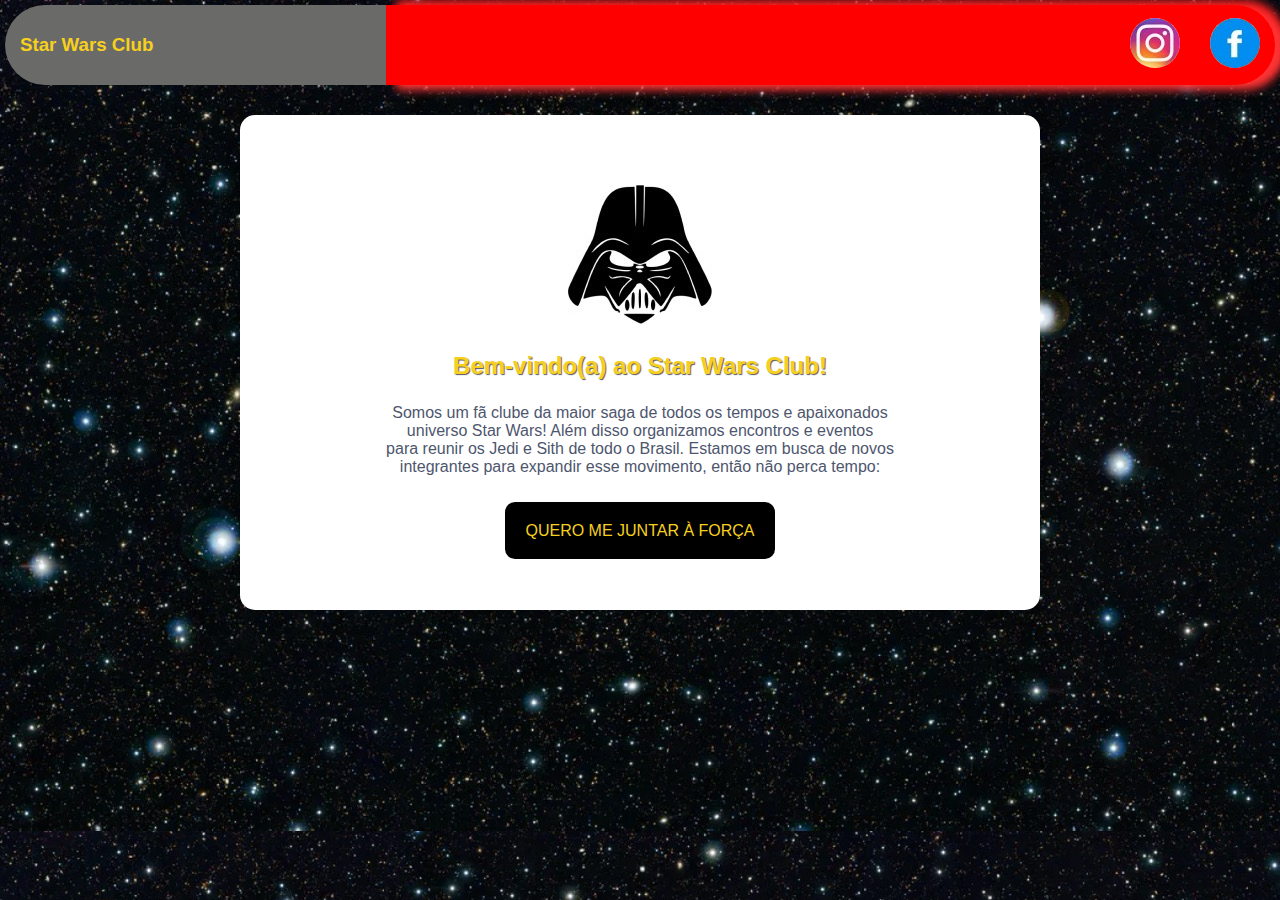
<file: index.html>
<!DOCTYPE html>
<html lang="ptBR">

<head>
    <meta charset="UTF-8">
    <meta http-equiv="X-UA-Compatible" content="IE=edge">
    <meta name="viewport" content="width=device-width, initial-scale=1.0">
    <title>SW group </title>
    <link rel="stylesheet" href="assets/css/estilos.css">
</head>

<body>
    <header>
        <div id="base-lightsaber">
            <h3> Star Wars Club </h3>
        </div>
        <div id="luz-lightsaber"><a href="https://www.instagram.com/" class="linkmenu">
                <img src="./assets/imgs/instagram.jpg" alt="Instagram website">
            </a>

            <a href="https://www.facebook.com" class="linkmenu">
                <img src="./assets/imgs/facebook.jpg" alt="Facebook website">
            </a>
        </div>
    </header>

    </div>

    <div class="main">

        <div class="container">

            <img src="assets/imgs/vader.jpg">

            <h3> Bem-vindo(a) ao Star Wars Club! </h3>

            <p>Somos um fã clube da maior saga de todos os tempos e apaixonados<br> universo Star Wars! Além disso
                organizamos
                encontros e eventos<br> para reunir os Jedi e Sith de todo o Brasil.
                Estamos em busca de novos<br> integrantes para expandir esse movimento, então não perca tempo:
            </p>

            <a href="" class="join"> QUERO ME JUNTAR À FORÇA </a>

        </div>

    </div>
</body>

</html>
</file>
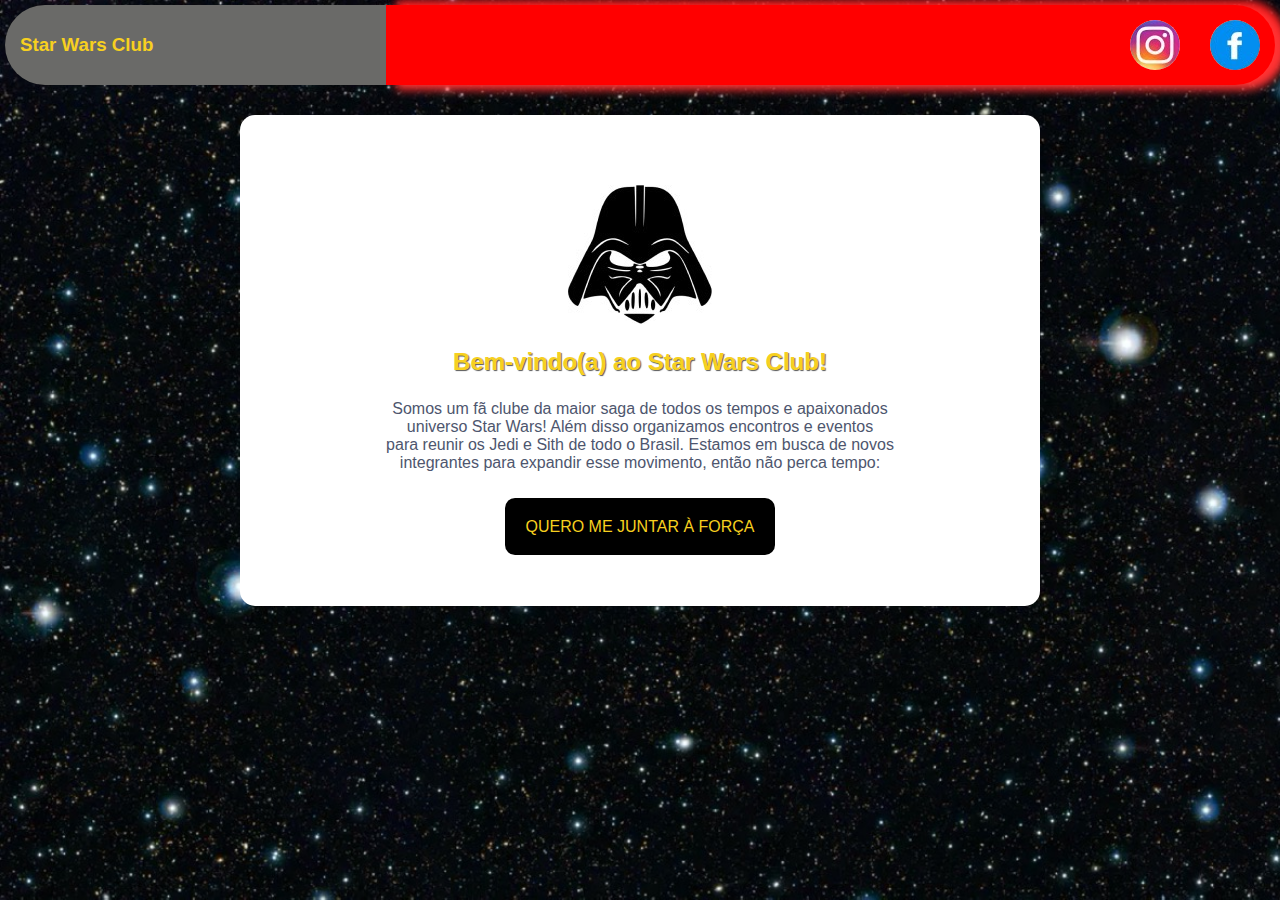
<file: index1.html>
<html>

<head>
  <title> SW group </title>
  <link rel="stylesheet" href="assets/css/estilos.css">
  <meta name="viewport" content="width=device-width, initial-scale=1.0">
</head>



<body>
  <header>
    <div id="base-lightsaber">
      <h3> Star Wars Club </h3>
    </div>
    <div id="luz-lightsaber"><a href="https://www.instagram.com/" class="linkmenu">
        <img src="instagram.jpg" alt="Instagram website">
      </a>

      <a href="https://www.facebook.com" class="linkmenu">
        <img src="facebook.jpg" alt="Facebook website">
      </a>
    </div>
  </header>

  </div>

  <div class="main">

    <div class="container">

      <img src="vader.jpg">

      <h3> Bem-vindo(a) ao Star Wars Club! </h3>

      <p>Somos um fã clube da maior saga de todos os tempos e apaixonados<br> universo Star Wars! Além disso organizamos
        encontros e eventos<br> para reunir os Jedi e Sith de todo o Brasil.
        Estamos em busca de novos<br> integrantes para expandir esse movimento, então não perca tempo:
      </p>

      <a href="" class="join"> QUERO ME JUNTAR À FORÇA </a>

    </div>

  </div>

</body>

</html>
</file>
<file: assets/css/estilos.css>
body {
  font-family:Arial;
  color: #4e566e;
  margin: 5px;
  background-image: url(../imgs/background.jpg);
  background-size: cover;  
}

header{
  width: 100%;
  height: 80px;
  background-color: rgba(0, 0, 0, 0.438);
  border-radius: 9999999px;
  overflow: unset;
  display: flex;
}
#base-lightsaber{
  width: 30%;
  background-color: #6A6A68;
  border-top-left-radius: 9999999px;
  border-bottom-left-radius: 9999999px;
  display: flex;
  justify-content: flex-start;
  align-items: center;
}
#luz-lightsaber{
  display: flex;
  justify-content: flex-end;
  align-items: center;
  width: 70%;
  background-color: red;
  border-top-right-radius: 9999999px;
  border-bottom-right-radius: 9999999px;
  box-shadow: 10px 5px 10px rgb(255, 52, 52), 10px -5px 10px rgb(255, 32, 32);
}
#luz-lightsaber img{
  border-radius: 50%;
  margin: 15px;
}
header h3 {
  margin-left: 15px;
  color: #F7D01F;
}

.main {
    
  margin: 0 auto;
  width: 800px;  
  text-align: center;    
  display: block;
}

.container {
  background: white;
  border-radius: 15px;
  padding: 70px;
  margin: 30px auto;
  
}
.container h3 {
  color: #F7D01F;
  font-weight: 800;
  font-size: 1.5rem;
  text-shadow:1px 1px 1px rgba(0, 0, 0, 0.664);
}
p {
  padding-bottom: 30px;
}
.join {
  margin: 30px auto;
  color: #F7D01F;
  background: black;
  padding: 20px;
  border-radius: 10px;
  text-decoration: none;
}
</file>
